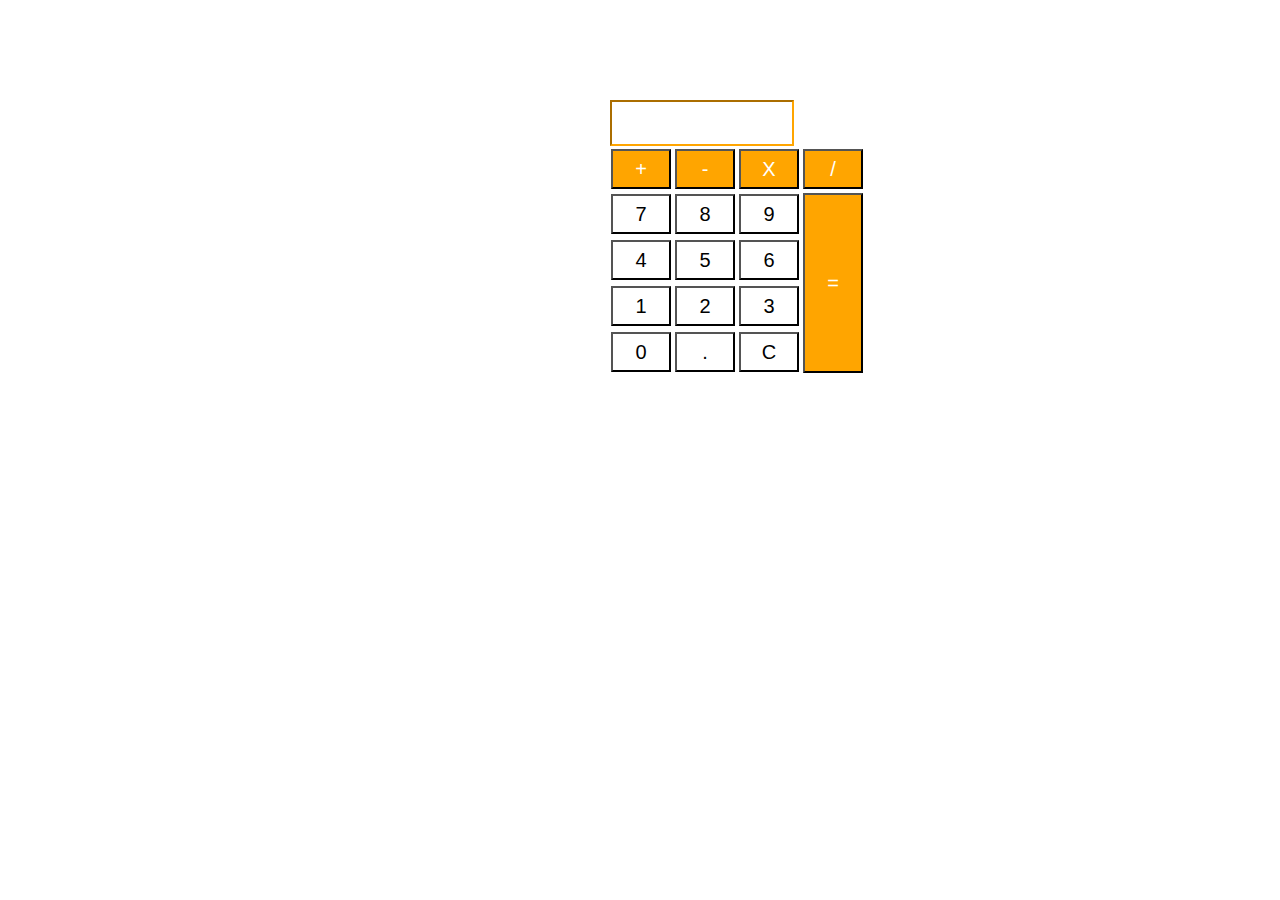
<file: Jquery Projects/Basic_Calculator/index.html>
<!DOCTYPE html>
<html>
<head>
<title>Basic Calculator</title>
<script src="//ajax.googleapis.com/ajax/libs/jquery/2.1.1/jquery.min.js"></script>
<link rel="stylesheet" href="style.css">
<script src="script.js"></script>
</head>
<body>
    <div class="value-center">
    <input type="text" id="para"  style="height:40px;width:26.5%;border-color:orange;margin-left:2px;text-align:right;font-size:20px">
<br>
<table>
     <tr>
             <td><button id="c1">+</button></td>
             <td><button id="c2">-</button></td>
             <td><button id="c3">X</button></td>
             <td><button id="c4">/</button></td>
     </tr>

         <tr>
             <td><button id="b7">7</button></td>
             <td><button id="b8">8</button></td>
             <td><button id="b9">9</button></td>
             <td rowspan="4"><button id="cc">=</button></td>
         </tr>
         <tr>
             <td><button id="b4">4</button></td>
             <td><button id="b5">5</button></td>
             <td><button id="b6">6</button></td>
         </tr>
         <tr>
             <td><button id="b1">1</button></td>
             <td><button id="b2">2</button></td>
             <td><button id="b3">3</button></td>
         </tr>
         <tr>
             <td><button id="b0">0</button></td>
             <td><button id="b11">.</button></td>
             <td><button id="bc">C</button></td>
         </tr>
     </table>
</div>

</body>
</html>
</file>
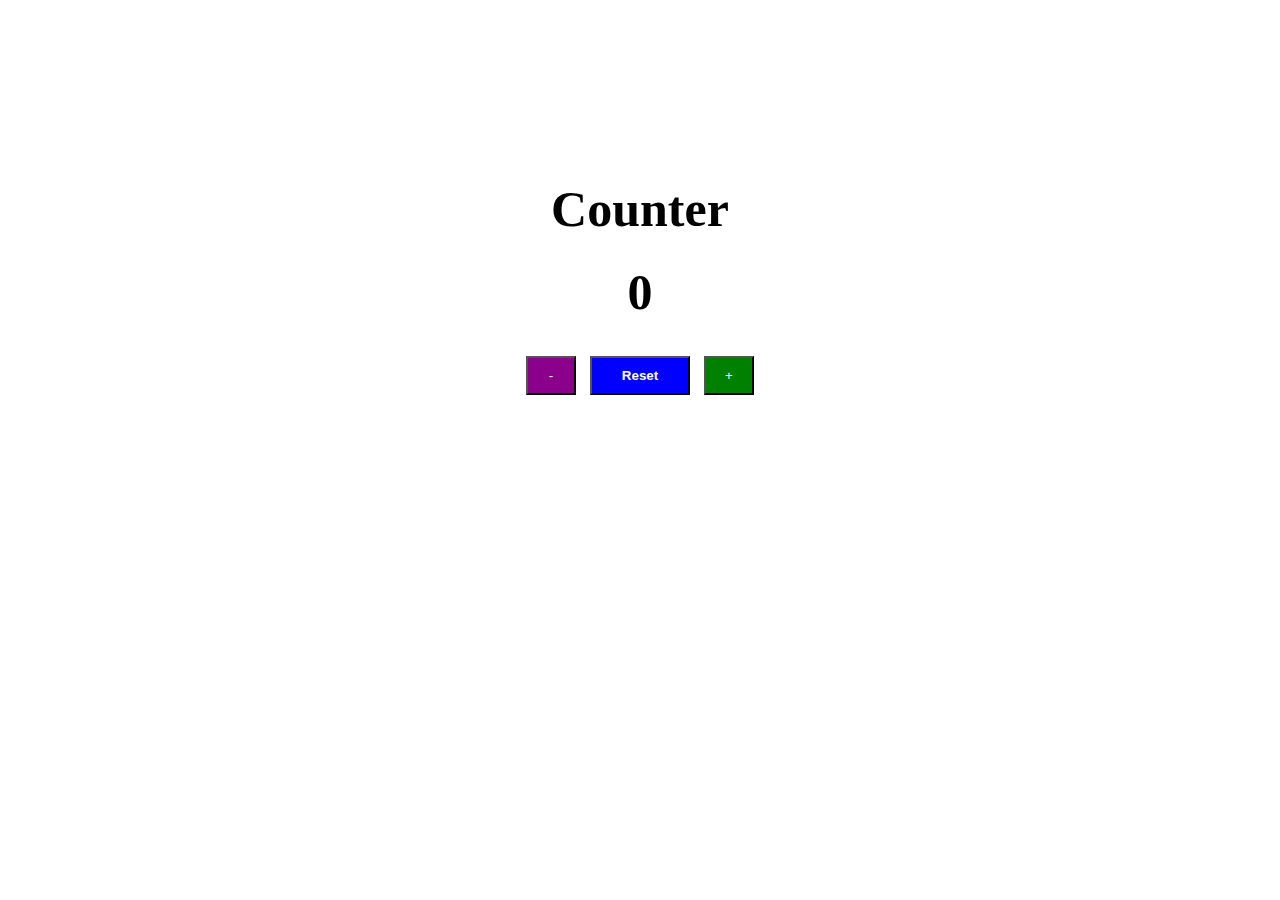
<file: Jquery Projects/CounterApp/index.html>
<!DOCTYPE html>
<html lang="en">
  <head>
    <meta charset="UTF-8" />
    <meta http-equiv="X-UA-Compatible" content="IE=edge" />
    <meta name="viewport" content="width=device-width, initial-scale=1.0" />
    <script src="https://ajax.googleapis.com/ajax/libs/jquery/3.5.1/jquery.min.js"></script>
    <title>Counter App</title>
    <link rel="stylesheet" href="style.css" />
    <script src="script.js"></script>
  </head>
  <body>
    <div class="container">
      <h2>Counter</h2>
      <h1>0</h1>
      <div class="value">
      <button id="dec" type="button">-</button>
      <button id="reset" type="button">Reset</button>
      <button id="inc" type="button">+</button>
    </div>
    </div>
  </body>
</html>
</file>
<file: Jquery Projects/Basic_Calculator/style.css>
#c1,#c2,#c3,#c4{
        background-color:orange;
        color:white;
        width:60px;
        height:40px;
        font-size:20px;
    }
    #cc{
        background-color:orange;
        color:white;
        width:60px;
        height:180px;
        font-size:20px;
    }
    #b1,#b2,#b3,#b4,#b5,#b6,#b7,#b8,#b9,#b0,#b11,#bc{
        background-color:white;
        color:black;
        width:60px;
        height:40px;
        font-size:20px;
    }
.value-center{
    margin-top:100px;
    margin-left: 600px;
}
</file>
<file: Jquery Projects/CounterApp/style.css>
* {
  margin: 0;
  padding: 0;
  box-sizing: border-box;
}

.container {
  display: flex;
  justify-content: center;
  flex-wrap: wrap;
  flex-direction: column;
  /* border:1px solid red; */
  margin:50px 200px;
  height:500px;
}
h2{
  text-align: center;
  font-family: "Helvetica Neue";
  font-size: 50px;
  font-weight: 600;
  margin-top: 10px;

}
h1{
  color: black;
  text-align: center;
  font-family: "Helvetica Neue";
  font-size: 50px;
  font-weight: 600;
  margin-top: 25px;
}
.value{
  text-align: center;
  margin:30px 200px;
}
#dec {
  padding: 10px;
  margin: 5px;
  color: #fff;
  background-color: darkmagenta;
  width: 50px;

}
#reset {
  padding: 10px;
  margin: 5px;
  color: #fff;
  background-color: blue;
  font-weight: 600;
  width:100px;
}
#inc {
  padding: 10px;
  margin: 5px;
  color: #fff;
  background-color: green;
  width: 50px;
}
</file>
